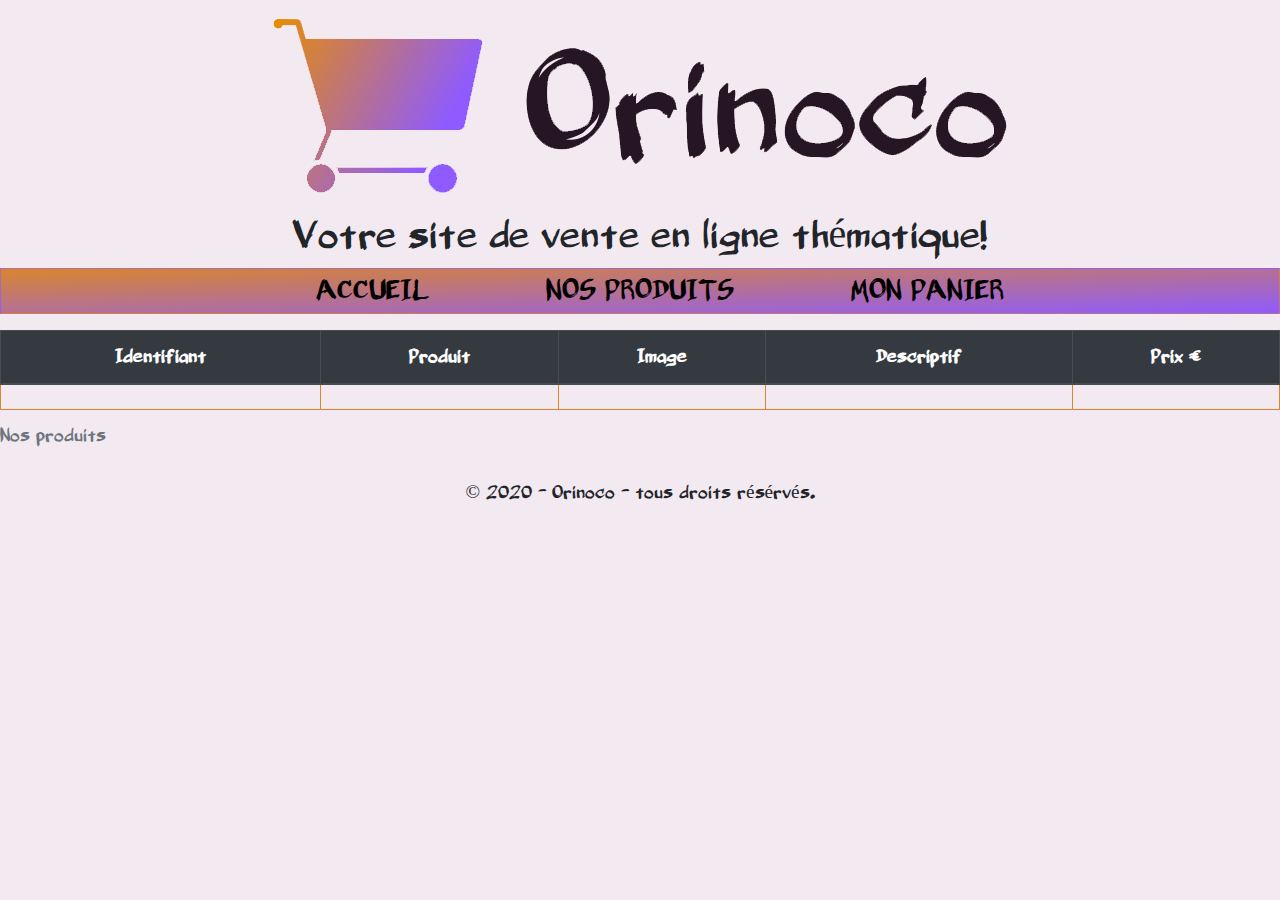
<file: V0.1a/index.html>
<!doctype html>
<html lang="fr-FR">

	<head>

		<meta charset="utf-8">
		<meta name="keywords" content="">
		<meta name="description" content="Site de vente en ligne thématique">
		<meta name="viewport" content="width=device-width, initial-scale=1.0, viewport-fit=cover">
		<link rel="shortcut icon" type="image/png" href="favicon.png">
		<link rel="stylesheet" href="https://stackpath.bootstrapcdn.com/bootstrap/4.5.2/css/bootstrap.min.css" integrity="sha384-JcKb8q3iqJ61gNV9KGb8thSsNjpSL0n8PARn9HuZOnIxN0hoP+VmmDGMN5t9UJ0Z" crossorigin="anonymous">	<!-- Intégration du frameworks bootstrap4 -->
		<link rel="stylesheet" type="text/css" href="styles/styles.css">

		<title>Orinoco - Bienvenue !</title>
		
	</head>

	<body class=".container">

		<header id="Banner">
			<a href="index.html" title="Retour vers l'accueil du site"><img src="images/Banner.png" alt="Bannière du site Orinoco"/></a>
			<h1>Votre site de vente en ligne thématique!</h1>
		</header>

		<div class="Menu">
			<nav>
				<ul>
					<li><a href="index.html" title="Accueil du site Orinoco"> Accueil </a></li>
					<li><a href="produits.html" title="Nos Produits"> Nos produits </a></li>
					<li><a href="panier.html" title="Accès a votre panier"> Mon panier</a></li>
				</ul>
			</nav>
		</div>

		<table class="table table-image">
			<caption>Nos produits</caption>
			<thead class="thead-dark">
				<tr class="text-center">
					<th>Identifiant</th>
					<th>Produit</th>
					<th>Image</th>
					<th>Descriptif</th>
					<th>Prix €</th>
				</tr>
			</thead>
			<tbody id="ProductList">
				<tr id="TAB">
					<td id="ID"></td>
					<td id="name"></td>
					<td id="imageUrl"></td>
					<td id="description"></td>
					<td id="price"></td>
				</tr>
			</tbody>
		</table>

		<footer id="Footer">
			<p> &copy; 2020 - Orinoco - tous droits résérvés.</p>
		</footer>
		<!-- Javascript START-->
			<script src="produits2.js"></script>
		
		<!--jQuery ou Popper -->
			<script src="http://code.jquery.com/jquery-3.5.1.min.js"></script>
			
		<!-- Javascript END-->
	</body>
	
</html>
</file>
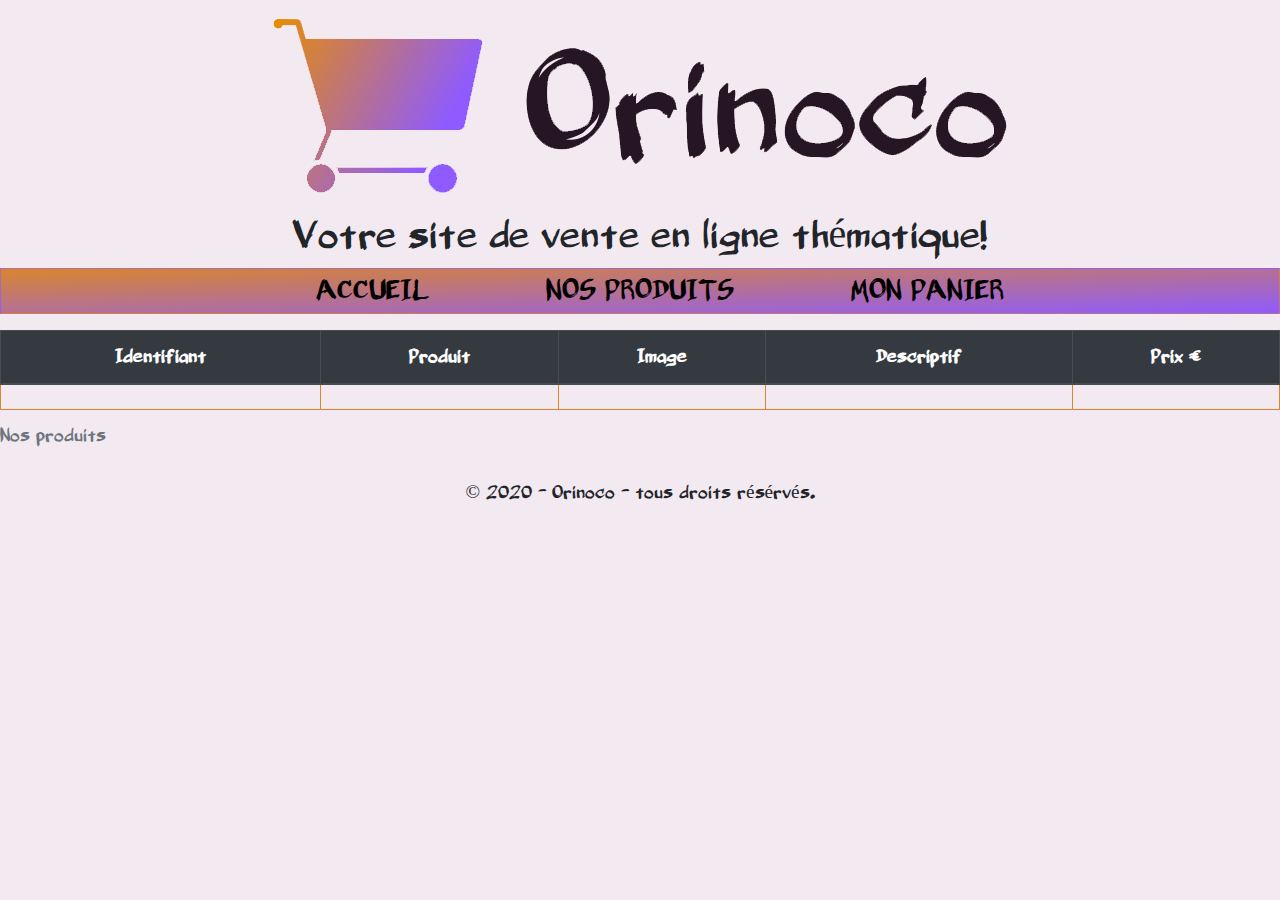
<file: v0.2a/index.html>
<!doctype html>
<html lang="fr-FR">

	<head>

		<meta charset="utf-8">
		<meta name="keywords" content="">
		<meta name="description" content="Site de vente en ligne thématique">
		<meta name="viewport" content="width=device-width, initial-scale=1.0, viewport-fit=cover">
		<link rel="shortcut icon" type="image/png" href="favicon.png">
		<link rel="stylesheet" href="https://stackpath.bootstrapcdn.com/bootstrap/4.5.2/css/bootstrap.min.css" integrity="sha384-JcKb8q3iqJ61gNV9KGb8thSsNjpSL0n8PARn9HuZOnIxN0hoP+VmmDGMN5t9UJ0Z" crossorigin="anonymous">	<!-- Intégration du frameworks bootstrap4 -->
		<link rel="stylesheet" type="text/css" href="styles/styles.css">

		<title>Orinoco - Bienvenue !</title>
		
	</head>

	<body class=".container">

		<header id="Banner">
			<a href="index.html" title="Retour vers l'accueil du site"><img src="images/Banner.png" alt="Bannière du site Orinoco"/></a>
			<h1>Votre site de vente en ligne thématique!</h1>
		</header>

		<div class="Menu">
			<nav>
				<ul>
					<li><a href="index.html" title="Accueil du site Orinoco"> Accueil </a></li>
					<li><a href="produits.html" title="Nos Produits"> Nos produits </a></li>
					<li><a href="panier.html" title="Accès a votre panier"> Mon panier</a></li>
				</ul>
			</nav>
		</div>

		<table class="table table-image">
			<caption>Nos produits</caption>
			<thead class="thead-dark">
				<tr class="text-center">
					<th>Identifiant</th>
					<th>Produit</th>
					<th>Image</th>
					<th>Descriptif</th>
					<th>Prix €</th>
				</tr>
			</thead>
			<tbody id="ProductList">
				<tr id="TAB">
					<td id="ID"></td>
					<td id="name"></td>
					<td id="imageUrl"></td>
					<td id="description"></td>
					<td id="price"></td>
				</tr>
			</tbody>
		</table>

		<footer id="Footer">
			<p> &copy; 2020 - Orinoco - tous droits résérvés.</p>
		</footer>
		<!-- Javascript START-->
			<script src="produits.js"></script>
		
		<!--jQuery ou Popper -->
			<script src="http://code.jquery.com/jquery-3.5.1.min.js"></script>
			
		<!-- Javascript END-->
	</body>
	
</html>
</file>
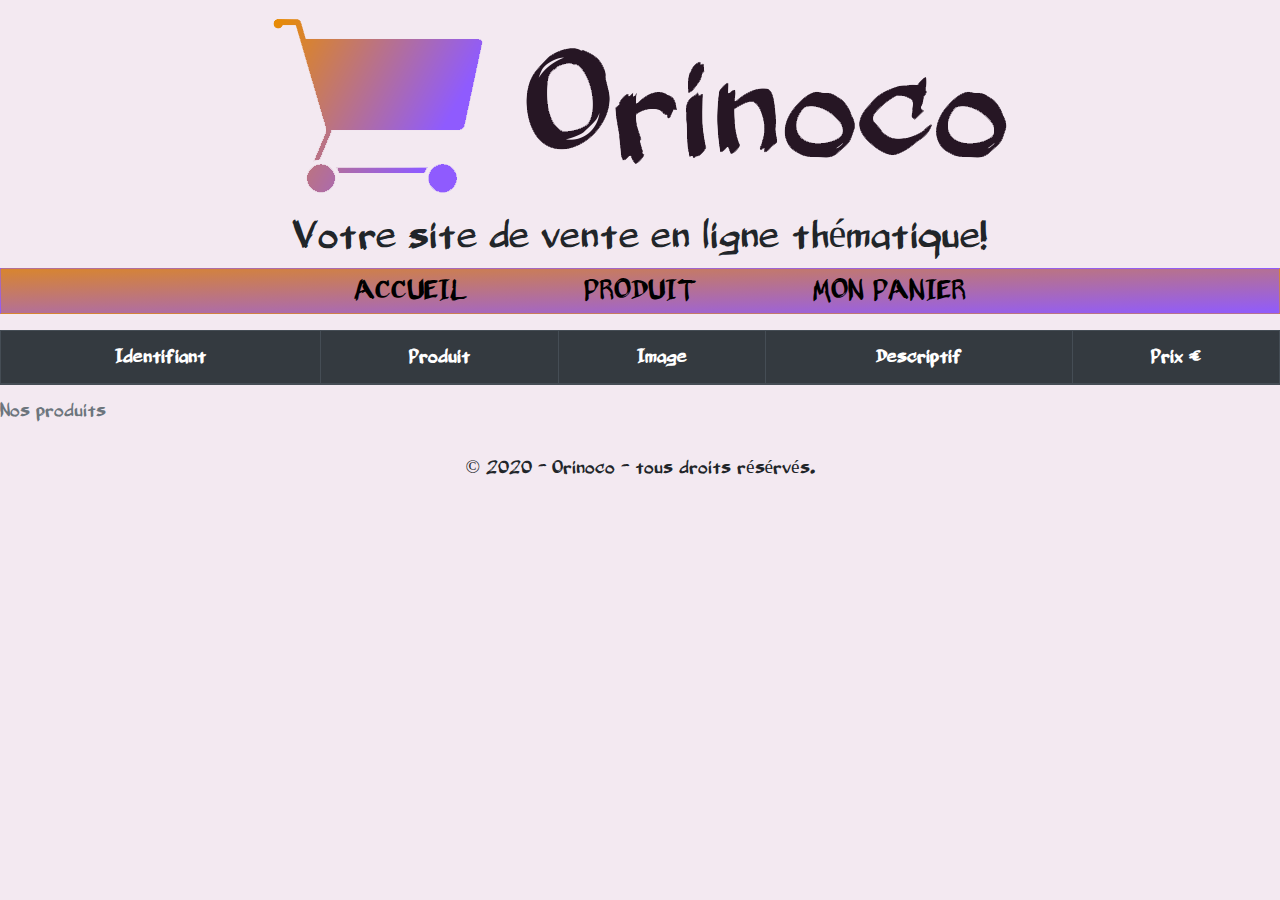
<file: v0.3a/index.html>
<!doctype html>
<html lang="fr-FR">

	<head>

		<meta charset="utf-8">
		<meta name="keywords" content="">
		<meta name="description" content="Site de vente en ligne thématique">
		<meta name="viewport" content="width=device-width, initial-scale=1.0, viewport-fit=cover">
		<link rel="shortcut icon" type="image/png" href="favicon.png">
		<link rel="stylesheet" href="https://stackpath.bootstrapcdn.com/bootstrap/4.5.2/css/bootstrap.min.css" integrity="sha384-JcKb8q3iqJ61gNV9KGb8thSsNjpSL0n8PARn9HuZOnIxN0hoP+VmmDGMN5t9UJ0Z" crossorigin="anonymous">	<!-- Intégration du frameworks bootstrap4 -->
		<link rel="stylesheet" type="text/css" href="styles/styles.css">

		<title>Orinoco - Bienvenue !</title>
		
	</head>

	<body class=".container">

		<header id="Banner">
			<a href="index.html" title="Retour vers l'accueil du site"><img src="images/Banner.png" alt="Bannière du site Orinoco"/></a>
			<h1>Votre site de vente en ligne thématique!</h1>
		</header>

		<div class="Menu">
			<nav>
				<ul>
					<li><a href="index.html" title="Accueil du site Orinoco"> Accueil </a></li>
					<li><a href="produits.html" title="Produit"> Produit </a></li>
					<li><a href="panier.html" title="Accès a votre panier"> Mon panier</a></li>
				</ul>
			</nav>
		</div>

		<table class="table table-image">
			<caption>Nos produits</caption>
			<thead class="thead-dark">
				<tr class="text-center">
					<th>Identifiant</th>
					<th>Produit</th>
					<th>Image</th>
					<th>Descriptif</th>
					<th>Prix €</th>
				</tr>
			</thead>
			<tbody id="ProductList">
			</tbody>
		</table>

		<footer id="Footer">
			<p> &copy; 2020 - Orinoco - tous droits résérvés.</p>
		</footer>
		<!-- Javascript START-->
			<script src="index.js"></script>
		
		<!--jQuery ou Popper -->
			<script src="http://code.jquery.com/jquery-3.5.1.min.js"></script>
			
		<!-- Javascript END-->
	</body>
	
</html>
</file>
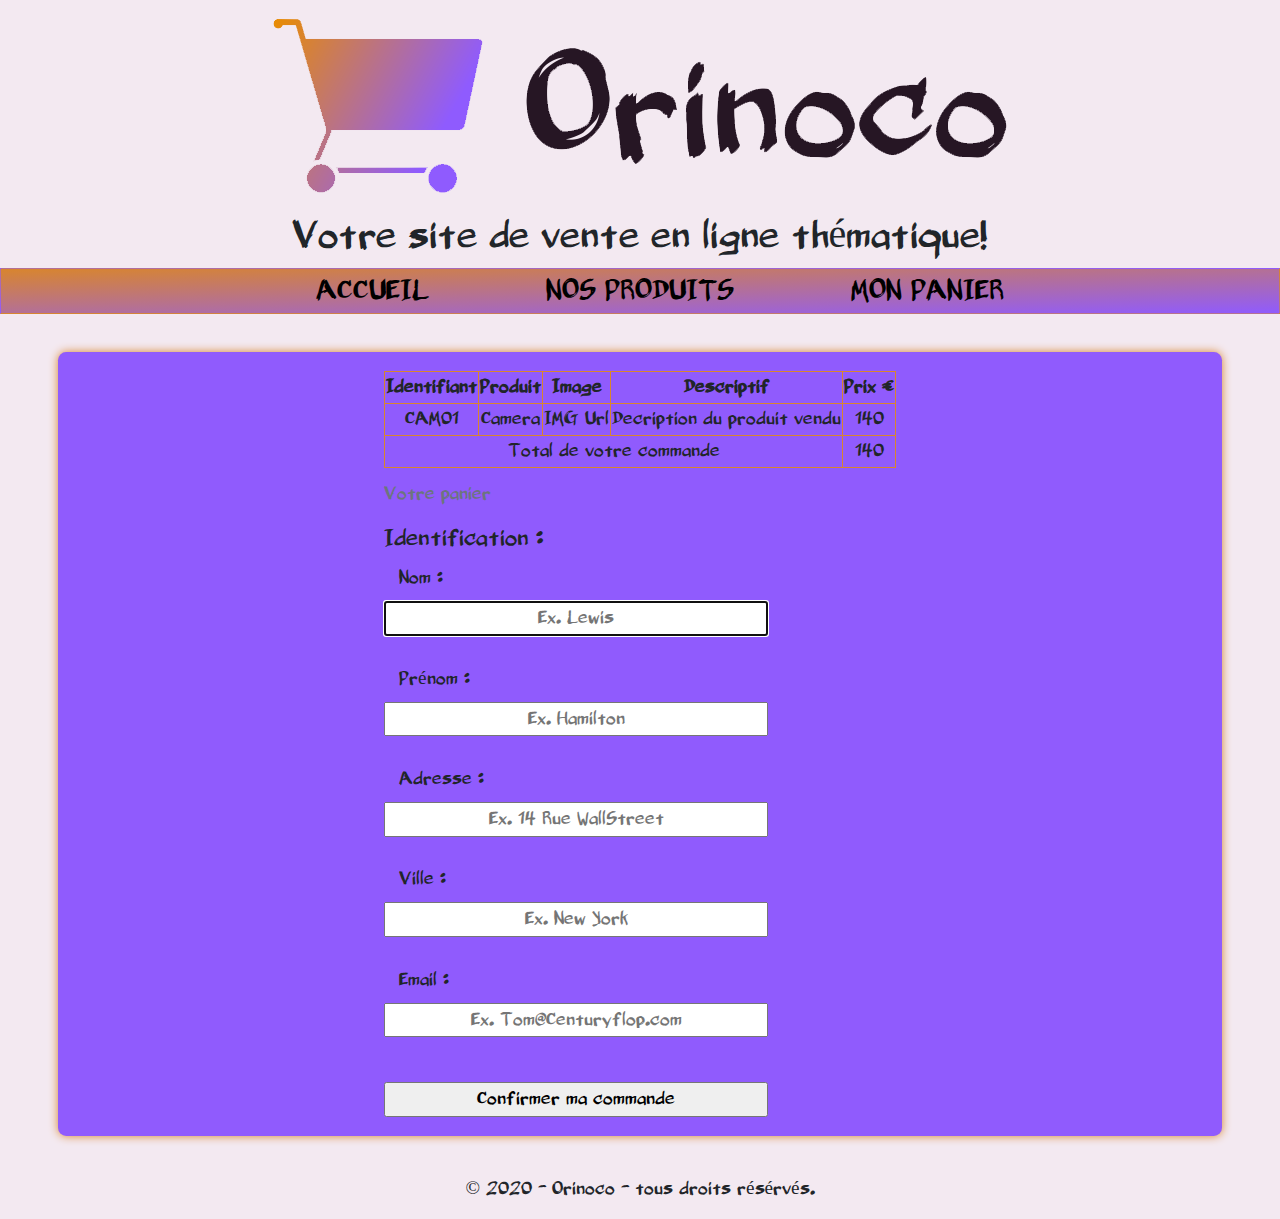
<file: V0.1a/panier.html>
<!doctype html>
<html lang="fr-FR">

	<head>

		<meta charset="utf-8">
		<meta name="keywords" content="">
		<meta name="description" content="Site de vente en ligne thématique">
		<meta name="viewport" content="width=device-width, initial-scale=1.0, viewport-fit=cover">
		<link rel="shortcut icon" type="image/png" href="favicon.png">
		<link rel="stylesheet" href="https://stackpath.bootstrapcdn.com/bootstrap/4.5.2/css/bootstrap.min.css" integrity="sha384-JcKb8q3iqJ61gNV9KGb8thSsNjpSL0n8PARn9HuZOnIxN0hoP+VmmDGMN5t9UJ0Z" crossorigin="anonymous">	<!-- Intégration du frameworks bootstrap4 -->
		<link rel="stylesheet" type="text/css" href="styles/styles.css">

		<title>Orinoco - Panier</title>
		
    </head>
    
 	<body>

		<header id="Banner">
			<a href="index.html" title="Retour vers l'accueil du site"><img src="images/Banner.png" alt="Bannière du site Orinoco"/></a>
			<h1>Votre site de vente en ligne thématique!</h1>
		</header>
		
		<div class="Menu">
			<nav>
				<ul>
					<li><a href="index.html" title="Accueil du site Orinoco"> Accueil </a></li>
					<li><a href="produits.html" title="Nos Produits"> Nos produits </a></li>
					<li><a href="panier.html" title="Accès a votre panier"> Mon panier</a></li>
				</ul>
			</nav>
        </div>
        
        <div class="Recapitulatif">

            <form method="post" action="traitement.php">
                <table>
                    <caption>Votre panier</caption>
                    <thead>
                        <tr>
                            <th>Identifiant</th>
                            <th>Produit</th>
                            <th>Image</th>
                            <th>Descriptif</th>
                            <th>Prix €</th>
                        </tr>
                    </thead>
                    <tfoot>
                        <tr>
                            <td colspan="4">Total de votre commande</td>
                            <td>140</td>
                        </tr>
                    </tfoot>
                    <tbody>
                        <tr>
                            <td>CAM01</td>
                            <td>Camera</td>
                            <td>IMG Url</td>
                            <td>Decription du produit vendu</td>
                            <td>140</td>
                        </tr>
                    </tbody>
                </table>

                <fieldset class="form-group">
                    <legend> Identification : </legend>
                    
                    <label class="col-md-3 control-label" for="nom"> Nom : </label>
                    <input class="col-md-9 text-center" id="nom" type="text" name="nom"  placeholder="Ex. Lewis" size="25px" maxlength="25" required="Yes" autofocus="Yes"/><br/>
                    <span id="ErrorNom"></span><br/>

                    <label class="col-md-3 control-label" for="prenom"> Prénom : </label>
                    <input class="col-md-9 text-center" id="prenom" type="text" name="prenom"  placeholder="Ex. Hamilton" size="25px" maxlength="25" required="Yes" autofocus="Yes"/><br/>
                    <span id="ErrorPrenom"></span><br/>

                    <label class="col-md-3 control-label" for="adress"> Adresse : </label>
                    <input class="col-md-9 text-center" id="adress" type="text" name="adress"  placeholder="Ex. 14 Rue WallStreet" size="25px" maxlength="200" required="Yes" autofocus="Yes"/><br/> 
                    <span id="ErrorAdress"></span><br/>

                    <label class="col-md-3 control-label" for="city"> Ville : </label>
                    <input class="col-md-9 text-center" id="city" type="text" name="city"  placeholder="Ex. New York" size="25px" maxlength="200" required="Yes" autofocus="Yes"/><br/>
                    <span id="ErrorCity"></span><br/>

                    <label class="col-md-3 control-label" for="email"> Email : </label>
                    <input class="col-md-9 text-center" id="email" type="mail" name="email"  placeholder="Ex. Tom@Centuryflop.com" size="25px" maxlength="200" required="Yes" autofocus="Yes"/><br/>
                    <span id="ErrorMail"></span><br/>
                
                </fieldset>

                <input class="col-md-9 text-center" id = "validation" type="submit" value="Confirmer ma commande"/>
            </form>

        </div>

		<footer id="Footer">
			<p> &copy; 2020 - Orinoco - tous droits résérvés.</p>
		</footer>
        <!-- Javascript START-->
            <script src="panier.js"></script>
        
        <!--jQuery ou Popper -->
		    <script src="http://code.jquery.com/jquery-3.5.1.min.js"></script>
        
        <!-- Javascript END-->

	</body>

</html>
</file>
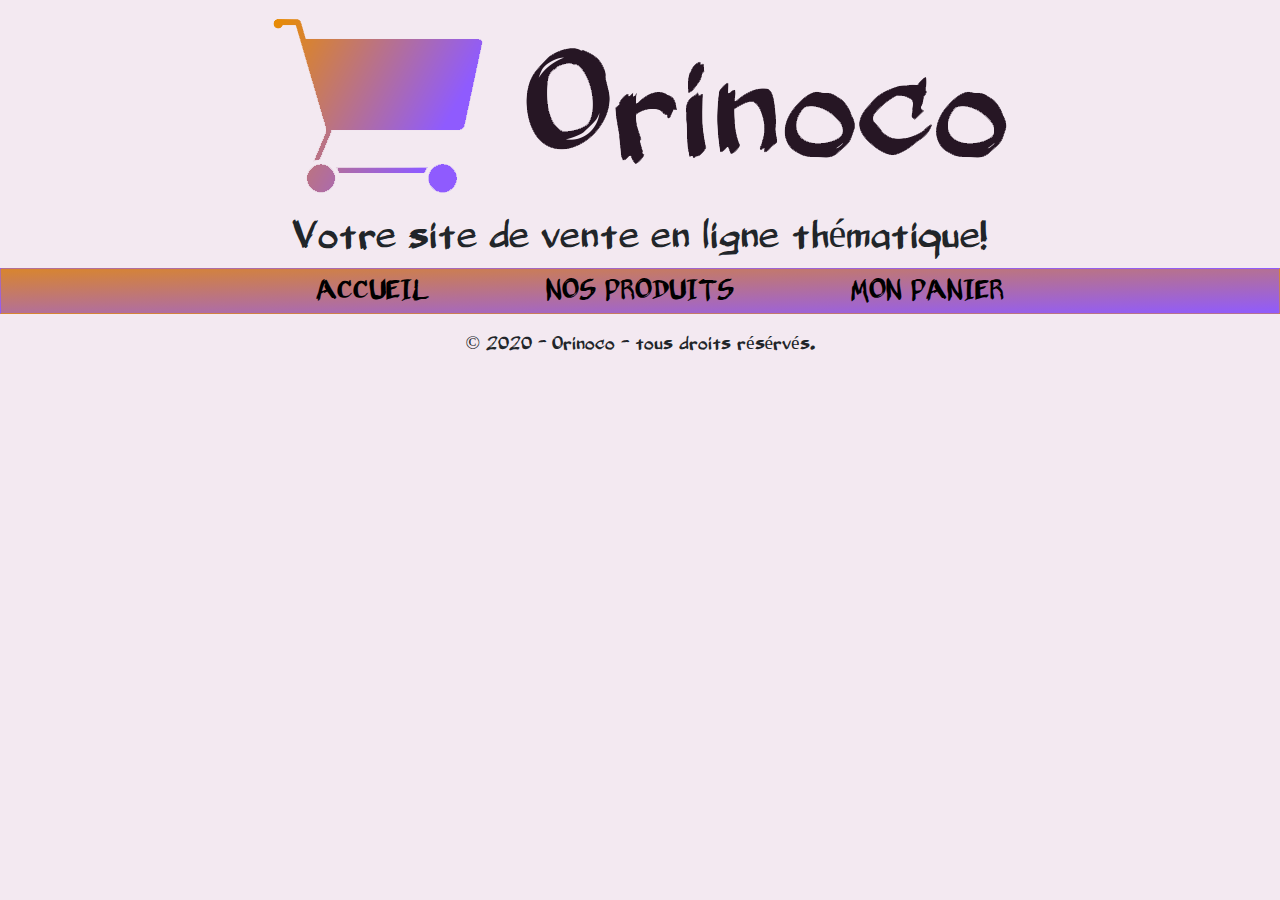
<file: V0.1a/produits.html>
<!doctype html>
<html lang="fr-FR">

	<head>

		<meta charset="utf-8">
		<meta name="keywords" content="">
		<meta name="description" content="Site de vente en ligne thématique">
		<meta name="viewport" content="width=device-width, initial-scale=1.0, viewport-fit=cover">
		<link rel="shortcut icon" type="image/png" href="favicon.png">
		<link rel="stylesheet" href="https://stackpath.bootstrapcdn.com/bootstrap/4.5.2/css/bootstrap.min.css" integrity="sha384-JcKb8q3iqJ61gNV9KGb8thSsNjpSL0n8PARn9HuZOnIxN0hoP+VmmDGMN5t9UJ0Z" crossorigin="anonymous">	<!-- Intégration du frameworks bootstrap4 -->
		<link rel="stylesheet" type="text/css" href="styles/styles.css">

		<title>Orinoco - Nos produits</title>
		
    </head>
    
	<body>

		<header id="Banner">
			<a href="index.html" title="Retour vers l'accueil du site"><img src="images/Banner.png" alt="Bannière du site Orinoco"/></a>
			<h1>Votre site de vente en ligne thématique!</h1>
		</header>
		
		<div class="Menu">
			<nav>
				<ul>
					<li><a href="index.html" title="Accueil du site Orinoco"> Accueil </a></li>
					<li><a href="produits.html" title="Nos Produits"> Nos produits </a></li>
					<li><a href="panier.html" title="Accès a votre panier"> Mon panier</a></li>
				</ul>
			</nav>
		</div>

		<footer id="Footer">
			<p> &copy; 2020 - Orinoco - tous droits résérvés.</p>
		</footer>
		<!-- Javascript START-->
		
			<!--jQuery ou Popper -->
			<script src="http://code.jquery.com/jquery-3.5.1.min.js"></script>

		<!-- Javascript END-->

	</body>

</html>
</file>
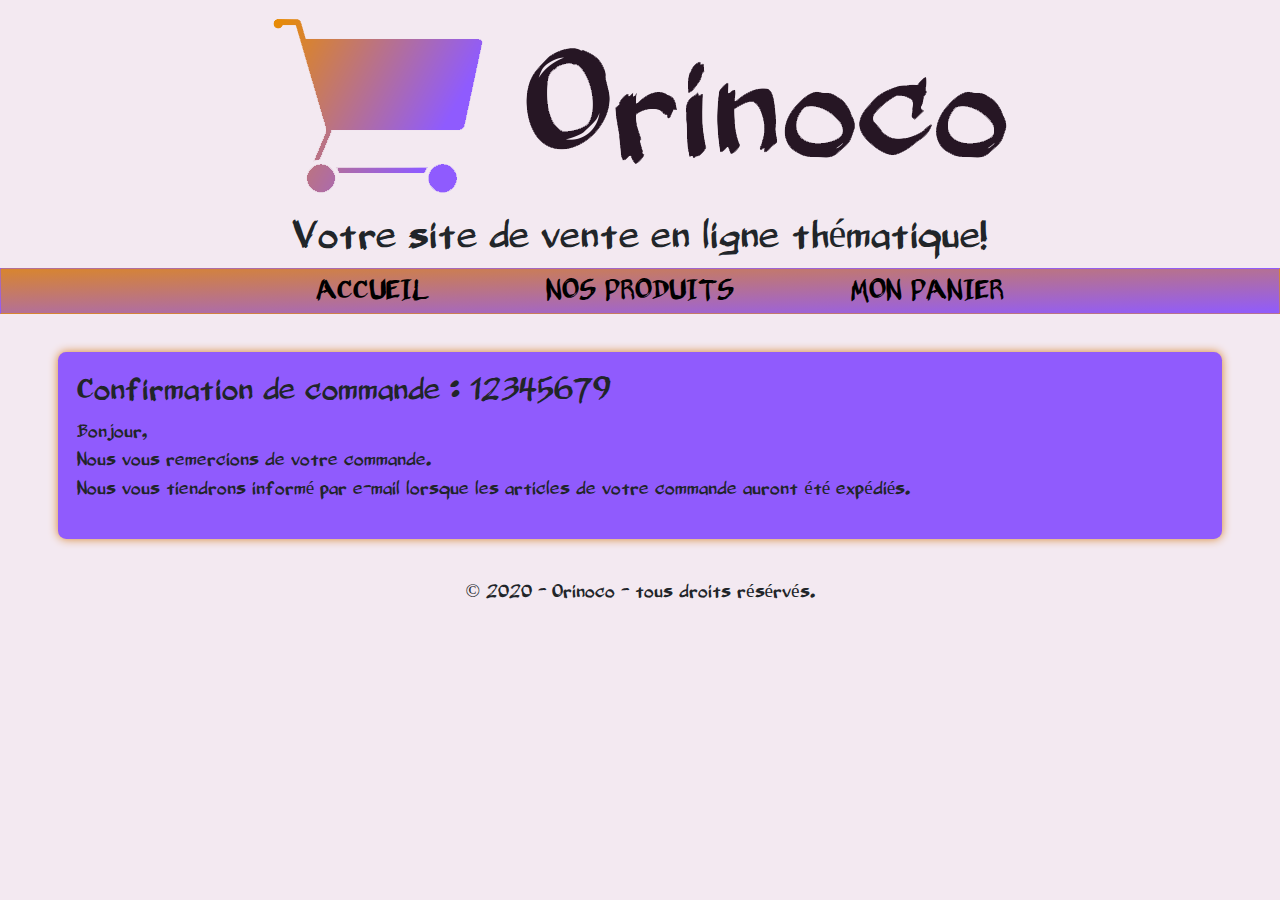
<file: V0.1a/validate.html>
<!doctype html>
<html lang="fr-FR">

	<head>

		<meta charset="utf-8">
		<meta name="keywords" content="">
		<meta name="description" content="Site de vente en ligne thématique">
		<meta name="viewport" content="width=device-width, initial-scale=1.0, viewport-fit=cover">
		<link rel="shortcut icon" type="image/png" href="favicon.png">
		<link rel="stylesheet" href="https://stackpath.bootstrapcdn.com/bootstrap/4.5.2/css/bootstrap.min.css" integrity="sha384-JcKb8q3iqJ61gNV9KGb8thSsNjpSL0n8PARn9HuZOnIxN0hoP+VmmDGMN5t9UJ0Z" crossorigin="anonymous">	<!-- Intégration du frameworks bootstrap4 -->
		<link rel="stylesheet" type="text/css" href="styles/styles.css">

        <title>Orinoco - Confirmation de commande</title>
        
    </head>
    
 	<body>

		<header id="Banner">
			<a href="index.html" title="Retour vers l'accueil du site"><img src="images/Banner.png" alt="Bannière du site Orinoco"/></a>
			<h1>Votre site de vente en ligne thématique!</h1>
		</header>
		
		<div class="Menu">
			<nav>
				<ul>
					<li><a href="index.html" title="Accueil du site Orinoco"> Accueil </a></li>
					<li><a href="produits.html" title="Nos Produits"> Nos produits </a></li>
					<li><a href="panier.html" title="Accès a votre panier"> Mon panier</a></li>
				</ul>
			</nav>
        </div>
        
        <div class="Validation">
            <h2>Confirmation de commande : 12345679 </h2>
            <p> 
                Bonjour, <br/>
                Nous vous remercions de votre commande. <br/>
                Nous vous tiendrons informé par e-mail lorsque les articles de votre commande auront été expédiés.
            </p>
        </div>

		<footer id="Footer">
			<p> &copy; 2020 - Orinoco - tous droits résérvés.</p>
		</footer>
		<!-- Javascript START-->
			<!--jQuery ou Popper -->
			<script src="http://code.jquery.com/jquery-3.5.1.min.js"></script>
		<!-- Javascript END-->

	</body>

</html>
</file>
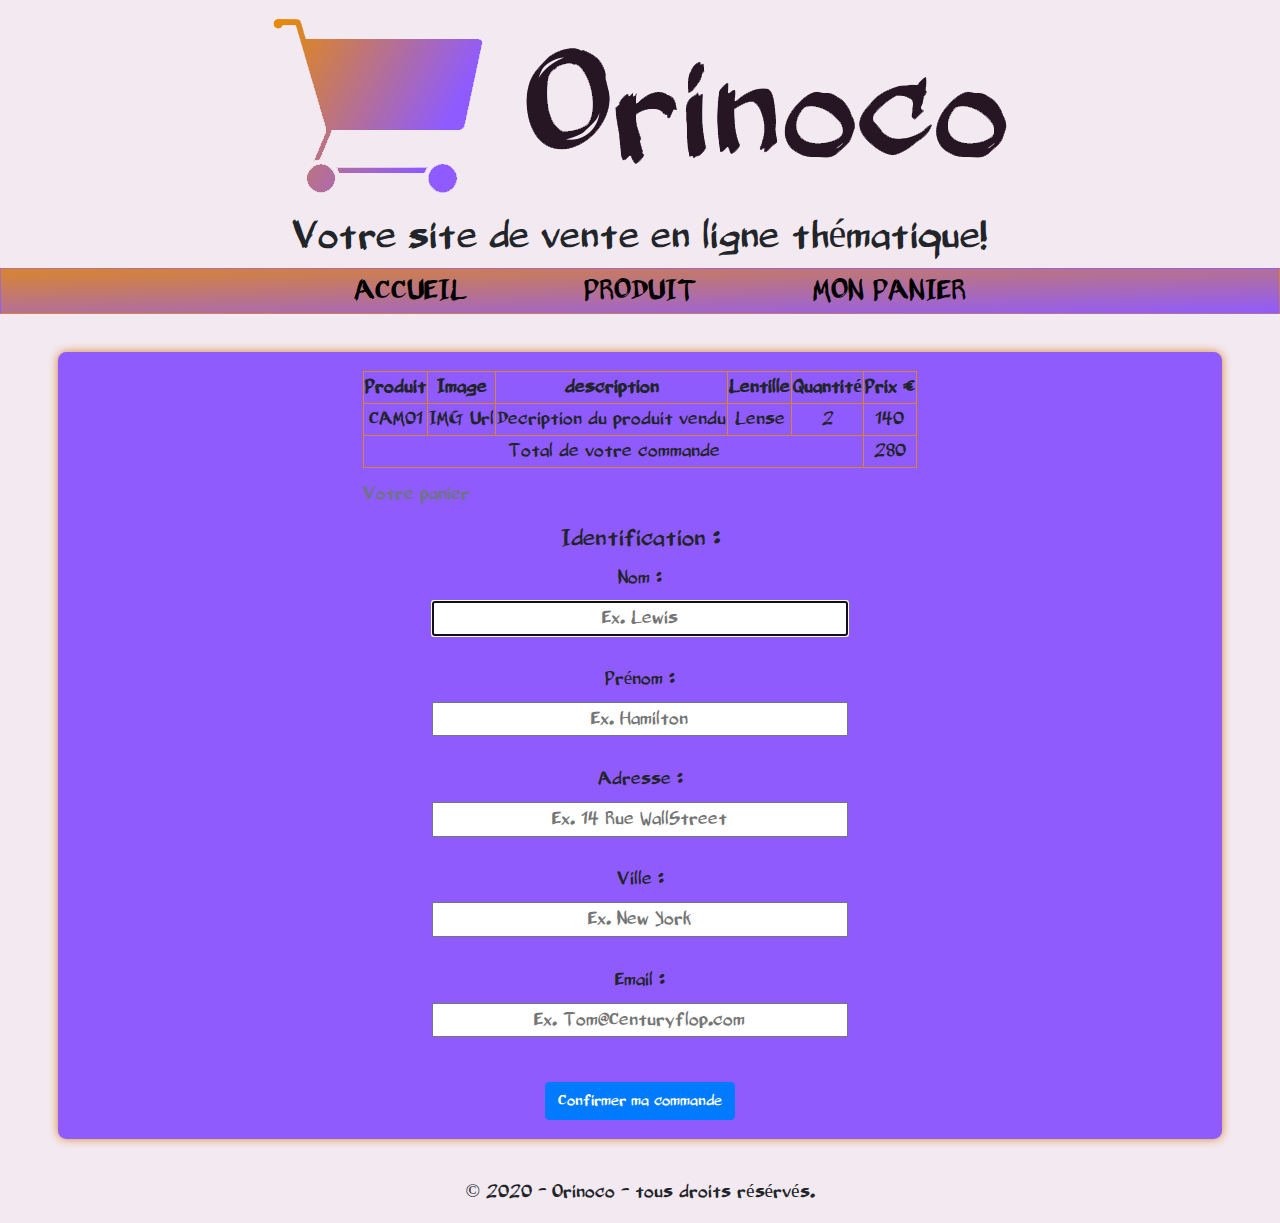
<file: v0.3a/panier.html>
<!doctype html>
<html lang="fr-FR">

	<head>

		<meta charset="utf-8">
		<meta name="keywords" content="">
		<meta name="description" content="Site de vente en ligne thématique">
		<meta name="viewport" content="width=device-width, initial-scale=1.0, viewport-fit=cover">
		<link rel="shortcut icon" type="image/png" href="favicon.png">
		<link rel="stylesheet" href="https://stackpath.bootstrapcdn.com/bootstrap/4.5.2/css/bootstrap.min.css" integrity="sha384-JcKb8q3iqJ61gNV9KGb8thSsNjpSL0n8PARn9HuZOnIxN0hoP+VmmDGMN5t9UJ0Z" crossorigin="anonymous">	<!-- Intégration du frameworks bootstrap4 -->
		<link rel="stylesheet" type="text/css" href="styles/styles.css">

		<title>Orinoco - Panier</title>
		
    </head>
    
 	<body>

		<header id="Banner">
			<a href="index.html" title="Retour vers l'accueil du site"><img src="images/Banner.png" alt="Bannière du site Orinoco"/></a>
			<h1>Votre site de vente en ligne thématique!</h1>
		</header>
		
		<div class="Menu">
			<nav>
				<ul>
					<li><a href="index.html" title="Accueil du site Orinoco"> Accueil </a></li>
					<li><a href="produits.html" title="Produit"> Produit </a></li>
					<li><a href="panier.html" title="Accès a votre panier"> Mon panier</a></li>
				</ul>
			</nav>
        </div>
        
        <div class="Recapitulatif">

            <form method="post" action="traitement.php">
                <table>
                    <caption>Votre panier</caption>
                    <thead>
                        <tr>
                            <th>Produit</th>
                            <th>Image</th>
                            <th>description</th>
                            <th>Lentille</th>
                            <th>Quantité</th>
                            <th>Prix €</th>
                        </tr>
                    </thead>
                    <tfoot>
                        <tr>
                            <td colspan="5">Total de votre commande</td>
                            <td>280</td>
                        </tr>
                    </tfoot>
                    <tbody>
                        <tr>
                            <td id="name">CAM01</td>
                            <td id="image">IMG Url</td>
                            <td id="description">Decription du produit vendu</td>
                            <td id="Lentille">Lense</td>
                            <td id="Quantite">2</td>
                            <td id="price">140</td>
                        </tr>
                    </tbody>
                </table>

                <div class="row"> 
                    <div class="col text-center">

                        <fieldset class="form-group">
                            <legend> Identification : </legend>
                            
                            <label class="col-md-3 control-label" for="nom"> Nom : </label>
                            <input class="col-md-9 text-center" id="nom" type="text" name="nom"  placeholder="Ex. Lewis" size="25px" maxlength="25" required="Yes" autofocus="Yes"/><br/>
                            <span id="ErrorNom"></span><br/>

                            <label class="col-md-3 control-label" for="prenom"> Prénom : </label>
                            <input class="col-md-9 text-center" id="prenom" type="text" name="prenom"  placeholder="Ex. Hamilton" size="25px" maxlength="25" required="Yes" autofocus="Yes"/><br/>
                            <span id="ErrorPrenom"></span><br/>

                            <label class="col-md-3 control-label" for="adress"> Adresse : </label>
                            <input class="col-md-9 text-center" id="adress" type="text" name="adress"  placeholder="Ex. 14 Rue WallStreet" size="25px" maxlength="200" required="Yes" autofocus="Yes"/><br/> 
                            <span id="ErrorAdress"></span><br/>

                            <label class="col-md-3 control-label" for="city"> Ville : </label>
                            <input class="col-md-9 text-center" id="city" type="text" name="city"  placeholder="Ex. New York" size="25px" maxlength="200" required="Yes" autofocus="Yes"/><br/>
                            <span id="ErrorCity"></span><br/>

                            <label class="col-md-3 control-label" for="email"> Email : </label>
                            <input class="col-md-9 text-center" id="email" type="mail" name="email"  placeholder="Ex. Tom@Centuryflop.com" size="25px" maxlength="200" required="Yes" autofocus="Yes"/><br/>
                            <span id="ErrorMail"></span><br/>
                        
                        </fieldset>

                    </div>
                </div>

                <div class="row"> 
                    <div class="col text-center">
                        <input class="center btn btn-primary" id = "validation" type="submit" value="Confirmer ma commande"/>
                    </div>
                </div>

                
            </form>

        </div>

		<footer id="Footer">
			<p> &copy; 2020 - Orinoco - tous droits résérvés.</p>
		</footer>
        <!-- Javascript START-->
            <script src="panier.js"></script>
        
        <!--jQuery ou Popper -->
		    <script src="http://code.jquery.com/jquery-3.5.1.min.js"></script>
        
        <!-- Javascript END-->

	</body>

</html>
</file>
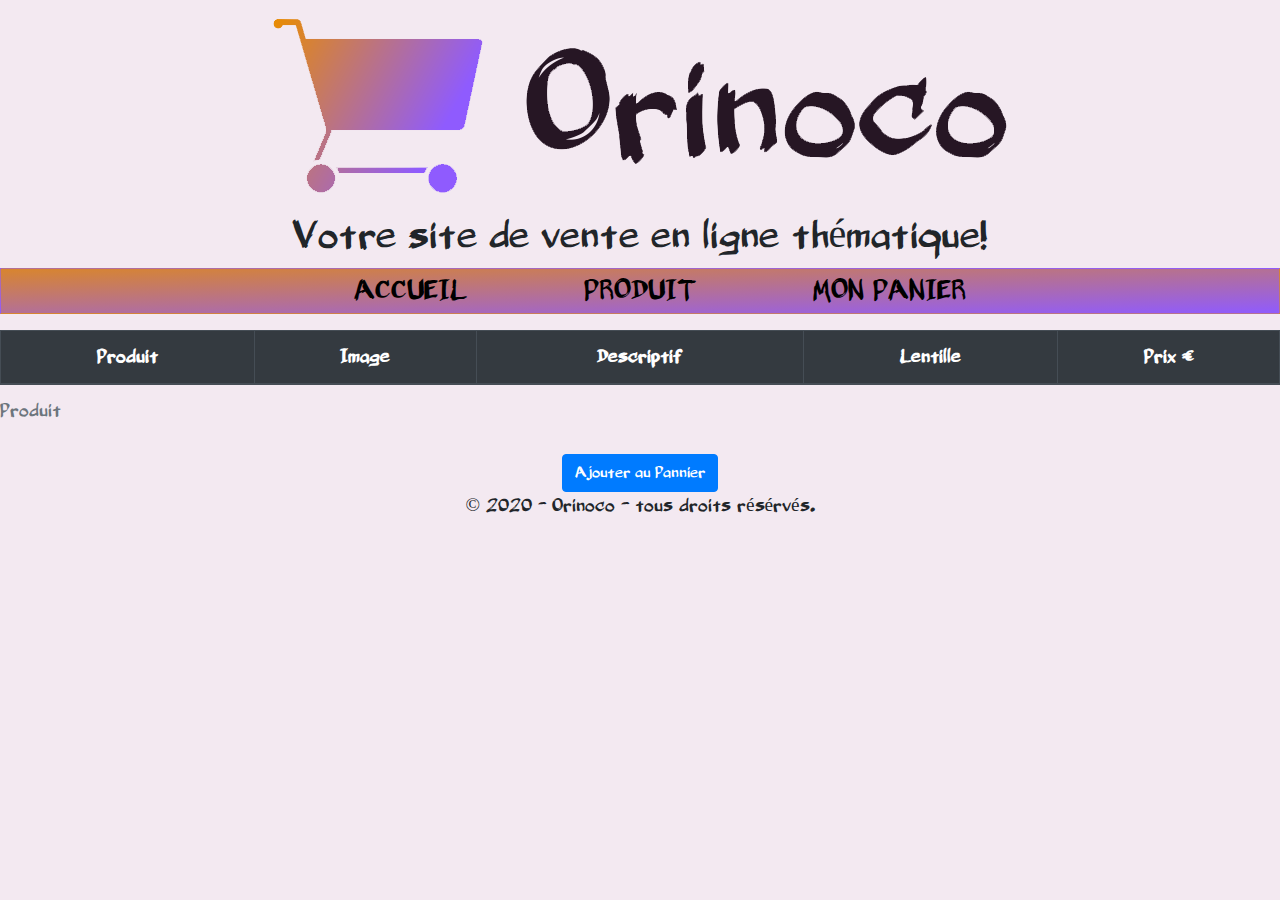
<file: v0.3a/produits.html>
<!doctype html>
<html lang="fr-FR">

	<head>

		<meta charset="utf-8">
		<meta name="keywords" content="">
		<meta name="description" content="Site de vente en ligne thématique">
		<meta name="viewport" content="width=device-width, initial-scale=1.0, viewport-fit=cover">
		<link rel="shortcut icon" type="image/png" href="favicon.png">
		<link rel="stylesheet" href="https://stackpath.bootstrapcdn.com/bootstrap/4.5.2/css/bootstrap.min.css" integrity="sha384-JcKb8q3iqJ61gNV9KGb8thSsNjpSL0n8PARn9HuZOnIxN0hoP+VmmDGMN5t9UJ0Z" crossorigin="anonymous">	<!-- Intégration du frameworks bootstrap4 -->
		<link rel="stylesheet" type="text/css" href="styles/styles.css">

		<title>Orinoco - Nos produits</title>
		
    </head>
    
	<body>

		<header id="Banner">
			<a href="index.html" title="Retour vers l'accueil du site"><img src="images/Banner.png" alt="Bannière du site Orinoco"/></a>
			<h1>Votre site de vente en ligne thématique!</h1>
		</header>
		
		<div class="Menu">
			<nav>
				<ul>
					<li><a href="index.html" title="Accueil du site Orinoco"> Accueil </a></li>
					<li><a href="produits.html" title="Produit"> Produit </a></li>
					<li><a href="panier.html" title="Accès a votre panier"> Mon panier</a></li>
				</ul>
			</nav>
		</div>

		<table class="table table-image">
			<caption>Produit</caption>
			<thead class="thead-dark">
				<tr class="text-center">
					<th>Produit</th>
					<th>Image</th>
					<th>Descriptif</th>
					<th>Lentille</th>
					<th>Prix €</th>
				</tr>
			</thead>
			<tbody id="ProductList">
			</tbody>
		</table>

		<div class="row"> 
			<div class="col text-center">
				<button class="center btn btn-primary" id="AddCart">Ajouter au Pannier</button>
			</div>
		</div>

		<footer id="Footer">
			<p> &copy; 2020 - Orinoco - tous droits résérvés.</p>
		</footer>
		<!-- Javascript START-->
		<script src="produits.js"></script>
		
		<!--jQuery ou Popper -->
			<script src="http://code.jquery.com/jquery-3.5.1.min.js"></script>
			
		<!-- Javascript END-->

	</body>

</html>
</file>
<file: V0.1a/styles/styles.css>
/* Fiche de Styles*/

/* Mise en page Générale */
@font-face 
{
	/* Police Générale */

	font-family: 'belligerent';
	src: url('../fonts/Belligerent-Madness/belligerent.woff') format('woff');
}

body
{
    font-family: 'belligerent';
    font-size: 1.2em;
    /* BASE EM 16px */

    background-color:#f3e9f1;
    /* RESET */
    margin:0;
    padding:0;
}

#Banner
{
    width:100%;
    height:auto;
    text-align: center;

    background-color:#f3e9f1;
/*  border:1px solid red; /* DEBUG */
}

#Banner img
{
    margin: 1em 0;
/*  border:1px solid red; /* DEBUG */
}

#Footer
{
    width:100%;
    height:auto;

    padding: 0.001em 0;

    text-align: center;
    background-color:#f3e9f1;
/*  border:1px solid red; /* DEBUG */
}

/* Mise en page du Menu */

nav li
{
    display: inline-block;
    padding:0 2em;
    margin:0 0;
    text-align: center;
/*  border:1px solid red; /* DEBUG */
}

.Menu ul
{
    font-size: 1.5em;
    display: flex;
    justify-content: center;

    list-style-type: none;

    background:-webkit-linear-gradient(to bottom right, #d8852e, #905bfd);
	background:-moz-linear-gradient(to bottom right, #d8852e, #905bfd);
	background:-o-linear-gradient(to bottom right, #d8852e, #905bfd);
    background:linear-gradient(to bottom right, #d8852e, #905bfd);
    
    border:1px solid transparent;
}

.Menu a
{
    color:black;
    text-align: center;
    text-decoration: none;
    text-transform: uppercase;
    border: 1px solid transparent;
}

.Menu a:hover
{
    color:white;
    border: 1px solid green;
}

/* Tableau Recapitulatif */

.Recapitulatif
{
    display: flex;
    justify-content: center;
    margin: 2em 3em;
    padding: 1em 1em;
    border-radius:0.43em;
    background-color: #905bfd;
    box-shadow:0 0 0.5em #d8852e;
}

table, th, td, tr
{
    text-align: center;
    border-collapse:collapse;
    border: 0.005em solid #d8852e;
}

/* Validation */
.Validation
{
    margin: 2em 3em;
    padding: 1em 1em;
    border-radius:0.43em;
    background-color: #905bfd;
    box-shadow:0 0 0.5em #d8852e;
}
</file>
<file: v0.2a/styles/styles.css>
/* Fiche de Styles*/

/* Mise en page Générale */
@font-face 
{
	/* Police Générale */

	font-family: 'belligerent';
	src: url('../fonts/Belligerent-Madness/belligerent.woff') format('woff');
}

body
{
    font-family: 'belligerent';
    font-size: 1.2em;
    /* BASE EM 16px */

    background-color:#f3e9f1;
    /* RESET */
    margin:0;
    padding:0;
}

#Banner
{
    width:100%;
    height:auto;
    text-align: center;

    background-color:#f3e9f1;
/*  border:1px solid red; /* DEBUG */
}

#Banner img
{
    margin: 1em 0;
/*  border:1px solid red; /* DEBUG */
}

#Footer
{
    width:100%;
    height:auto;

    padding: 0.001em 0;

    text-align: center;
    background-color:#f3e9f1;
/*  border:1px solid red; /* DEBUG */
}

/* Mise en page du Menu */

nav li
{
    display: inline-block;
    padding:0 2em;
    margin:0 0;
    text-align: center;
/*  border:1px solid red; /* DEBUG */
}

.Menu ul
{
    font-size: 1.5em;
    display: flex;
    justify-content: center;

    list-style-type: none;

    background:-webkit-linear-gradient(to bottom right, #d8852e, #905bfd);
	background:-moz-linear-gradient(to bottom right, #d8852e, #905bfd);
	background:-o-linear-gradient(to bottom right, #d8852e, #905bfd);
    background:linear-gradient(to bottom right, #d8852e, #905bfd);
    
    border:1px solid transparent;
}

.Menu a
{
    color:black;
    text-align: center;
    text-decoration: none;
    text-transform: uppercase;
    border: 1px solid transparent;
}

.Menu a:hover
{
    color:white;
    border: 1px solid green;
}

/* Tableau Recapitulatif */

.Recapitulatif
{
    display: flex;
    justify-content: center;
    margin: 2em 3em;
    padding: 1em 1em;
    border-radius:0.43em;
    background-color: #905bfd;
    box-shadow:0 0 0.5em #d8852e;
}

table, th, td, tr
{
    text-align: center;
    border-collapse:collapse;
    border: 0.005em solid #d8852e;
}

/* Validation */
.Validation
{
    margin: 2em 3em;
    padding: 1em 1em;
    border-radius:0.43em;
    background-color: #905bfd;
    box-shadow:0 0 0.5em #d8852e;
}
</file>
<file: v0.3a/styles/styles.css>
/* Fiche de Styles*/

/* Mise en page Générale */
@font-face 
{
	/* Police Générale */

	font-family: 'belligerent';
	src: url('../fonts/Belligerent-Madness/belligerent.woff') format('woff');
}

body
{
    font-family: 'belligerent';
    font-size: 1.2em;
    /* BASE EM 16px */

    background-color:#f3e9f1;
    /* RESET */
    margin:0;
    padding:0;
}

#Banner
{
    width:100%;
    height:auto;
    text-align: center;

    background-color:#f3e9f1;
/*  border:1px solid red; /* DEBUG */
}

#Banner img
{
    margin: 1em 0;
/*  border:1px solid red; /* DEBUG */
}

#Footer
{
    width:100%;
    height:auto;

    padding: 0.001em 0;

    text-align: center;
    background-color:#f3e9f1;
/*  border:1px solid red; /* DEBUG */
}

/* Mise en page du Menu */

nav li
{
    display: inline-block;
    padding:0 2em;
    margin:0 0;
    text-align: center;
/*  border:1px solid red; /* DEBUG */
}

.Menu ul
{
    font-size: 1.5em;
    display: flex;
    justify-content: center;

    list-style-type: none;

    background:-webkit-linear-gradient(to bottom right, #d8852e, #905bfd);
	background:-moz-linear-gradient(to bottom right, #d8852e, #905bfd);
	background:-o-linear-gradient(to bottom right, #d8852e, #905bfd);
    background:linear-gradient(to bottom right, #d8852e, #905bfd);
    
    border:1px solid transparent;
}

.Menu a
{
    color:black;
    text-align: center;
    text-decoration: none;
    text-transform: uppercase;
    border: 1px solid transparent;
}

.Menu a:hover
{
    color:white;
    border: 1px solid green;
}

/* Tableau Recapitulatif */

.Recapitulatif
{
    display: flex;
    justify-content: center;
    margin: 2em 3em;
    padding: 1em 1em;
    border-radius:0.43em;
    background-color: #905bfd;
    box-shadow:0 0 0.5em #d8852e;
}

table, th, td, tr
{
    text-align: center;
    border-collapse:collapse;
    border: 0.005em solid #d8852e;
}

/* Validation */
.Validation
{
    margin: 2em 3em;
    padding: 1em 1em;
    border-radius:0.43em;
    background-color: #905bfd;
    box-shadow:0 0 0.5em #d8852e;
}
</file>
